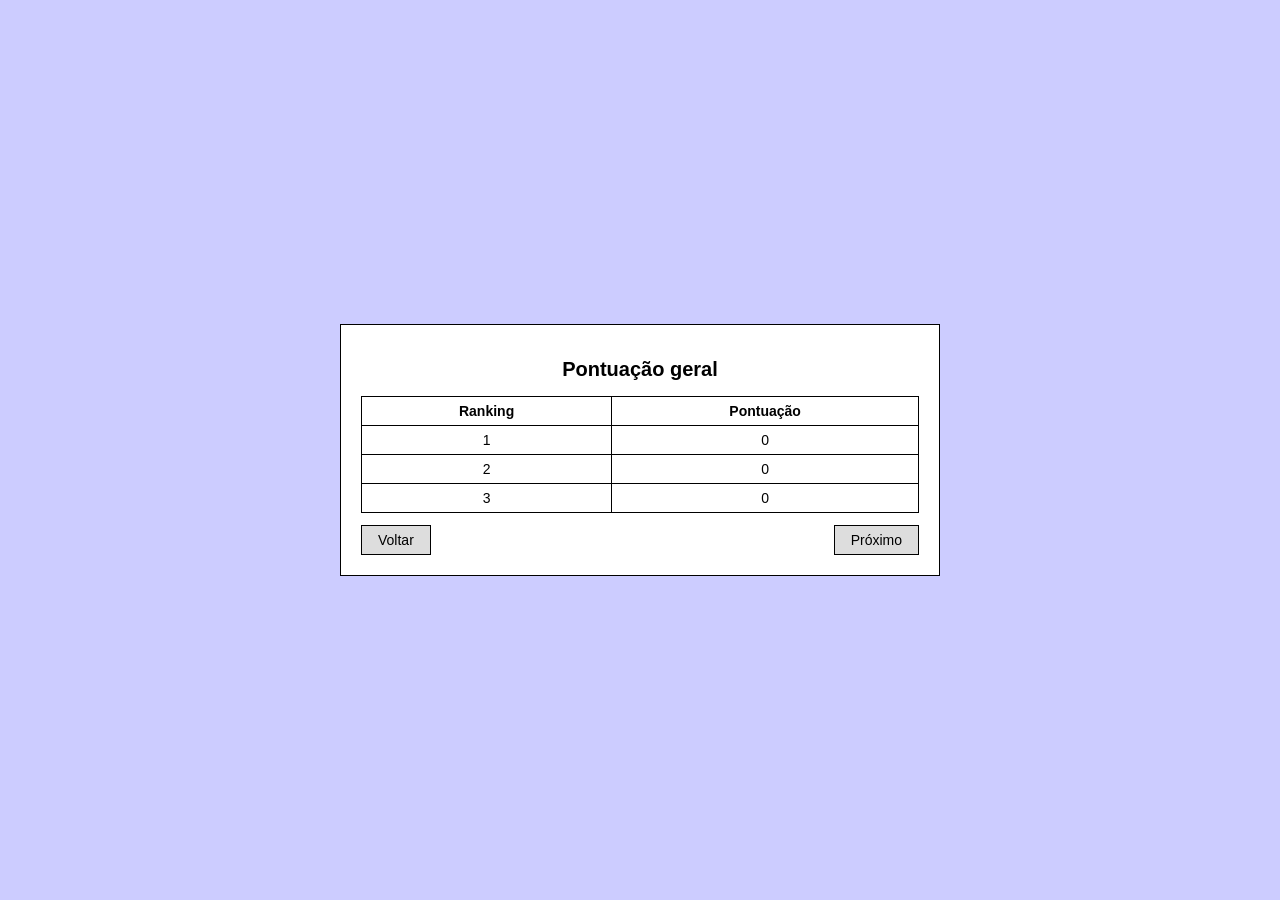
<file: classificacao.html>
<!DOCTYPE html>
<html lang="pt-BR">
<head>
    <meta charset="UTF-8" />
    <title>Pontuação geral</title>
    <meta name="viewport" content="width=device-width, initial-scale=1" />
        <style>
        body {
            margin: 0;
            padding: 0;
            font-family: Arial, sans-serif;
            background: #ccccff;
            display: flex;
            justify-content: center;
            align-items: center;
            height: 100vh;
        }

        .caixa {
            background: #ffffff;
            border: 1px solid #000;
            padding: 20px;
            width: 600px;
            box-sizing: border-box;
            text-align: left;
        }

        .caixa h1 {
            font-size: 20px;
            text-align: center;
            margin-bottom: 15px;
        }

        .tabela-pontuacao {
            width: 100%;
            border-collapse: collapse;
            font-size: 14px;
        }

        .tabela-pontuacao th,
        .tabela-pontuacao td {
            border: 1px solid #000;
            padding: 6px 8px;
        }

        .tabela-pontuacao th {
            text-align: center;
        }

        .acoes {
            margin-top: 12px;
            display: flex;
            justify-content: space-between;
        }

        .botao-next,
        .botao-link {
            padding: 6px 16px;
            font-size: 14px;
            background: #dddddd;
            border: 1px solid #000;
            color: #000;
            text-decoration: none;
            cursor: pointer;
            display: inline-block;
        }

        .centro {
    text-align: center;
}
    </style>
</head>
<body>
    <div class="caixa">
        <h1>Pontuação geral</h1>

        <table class="tabela-pontuacao">
            <thead>
                <tr>
                    <th>Ranking</th>
                    <th>Pontuação</th>
                </tr>
            </thead>

            <tbody>
                <tr>
                  <tr>
                    <td class="centro">1</td>
                    <td class="centro">0</td>
                </tr>
                </tr>
                <tr>
                    <td class="centro">2</td>
                    <td class="centro">0</td>
                </tr>
                <tr>
                    <td class="centro">3</td>
                    <td class="centro">0</td>
                </tr>
            </tbody>
        </table>

        <div class="acoes">
                <a href="#" class="botao-link">Voltar</a>
                <button type="submit" class="botao-next">Próximo</button>
        </div>
    </div>
</body>
</html>
</file>
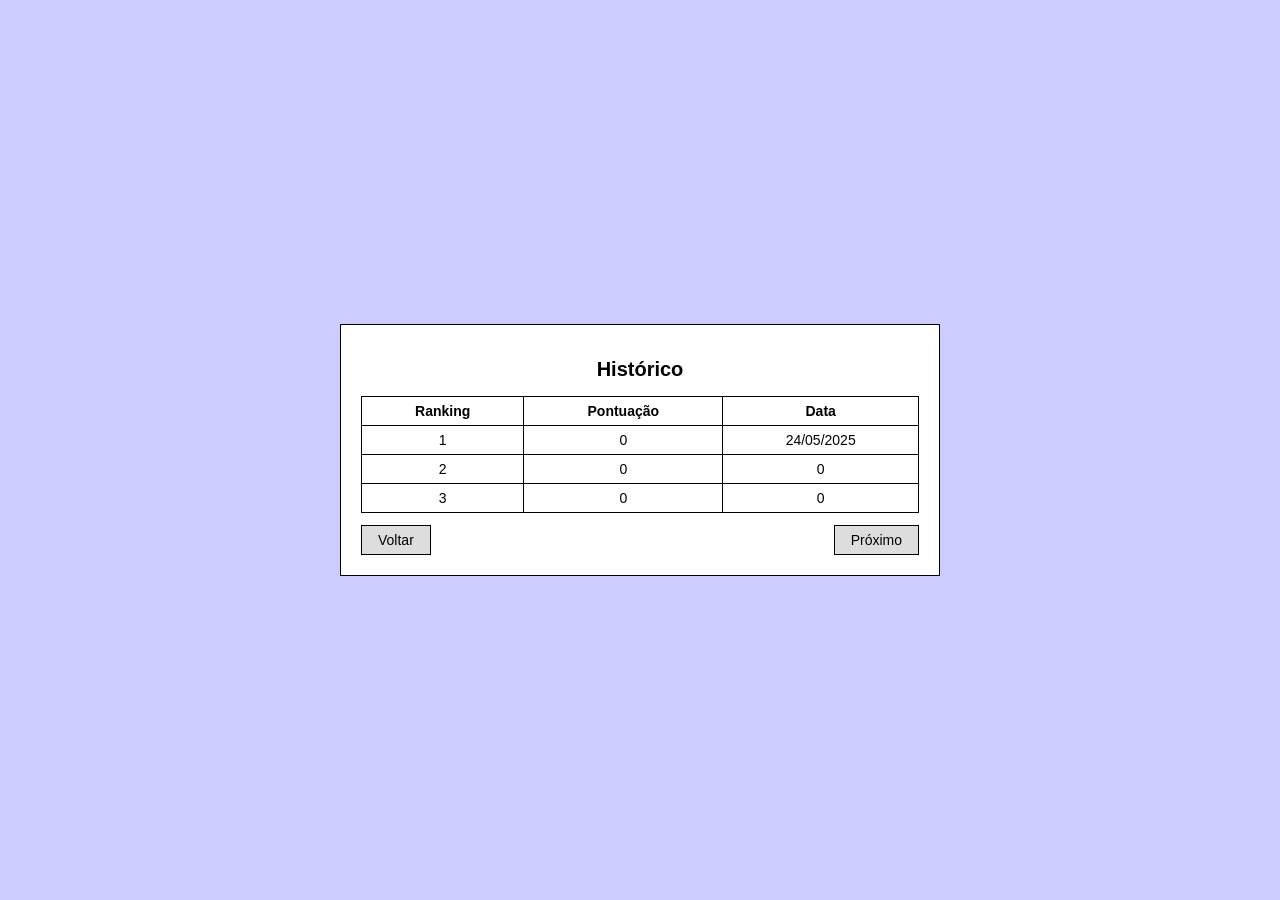
<file: historico.html>
<!DOCTYPE html>
<html lang="pt-BR">
<head>
    <meta charset="UTF-8" />
    <title>Historico</title>
    <meta name="viewport" content="width=device-width, initial-scale=1" />
        <style>
        body {
            margin: 0;
            padding: 0;
            font-family: Arial, sans-serif;
            background: #ccccff;
            display: flex;
            justify-content: center;
            align-items: center;
            height: 100vh;
        }

        .caixa {
            background: #ffffff;
            border: 1px solid #000;
            padding: 20px;
            width: 600px;
            box-sizing: border-box;
            text-align: left;
        }

        .caixa h1 {
            font-size: 20px;
            text-align: center;
            margin-bottom: 15px;
        }

        .tabela-historico {
            width: 100%;
            border-collapse: collapse;
            font-size: 14px;
        }

        .tabela-historico th,
        .tabela-historico td {
            border: 1px solid #000;
            padding: 6px 8px;
        }

        .tabela-historico th {
            text-align: center;
        }

        .acoes {
            margin-top: 12px;
            display: flex;
            justify-content: space-between;
        }

        .botao-next,
        .botao-link {
            padding: 6px 16px;
            font-size: 14px;
            background: #dddddd;
            border: 1px solid #000;
            color: #000;
            text-decoration: none;
            cursor: pointer;
            display: inline-block;
        }

        .centro {
    text-align: center;
}
    </style>
</head>
<body>
    <div class="caixa">
        <h1>Histórico</h1>

        <table class="tabela-historico">
            <thead>
                <tr>
                    <th>Ranking</th>
                    <th>Pontuação</th>
                    <th>Data</th>
                </tr>
            </thead>

            <tbody>
                <tr>
                  <tr>
                    <td class="centro">1</td>
                    <td class="centro">0</td>
                    <td class="centro">24/05/2025</td>
                </tr>
                </tr>
                <tr>
                    <td class="centro">2</td>
                    <td class="centro">0</td>
                    <td class="centro">0</td>
                </tr>
                <tr>
                    <td class="centro">3</td>
                    <td class="centro">0</td>
                    <td class="centro">0</td>
                </tr>
            </tbody>
        </table>

        <div class="acoes">
            <a href="#" class="botao-link">Voltar</a>
            <button type="submit" class="botao-next">Próximo</button>
        </div>
    </div>
</body>
</html>
</file>
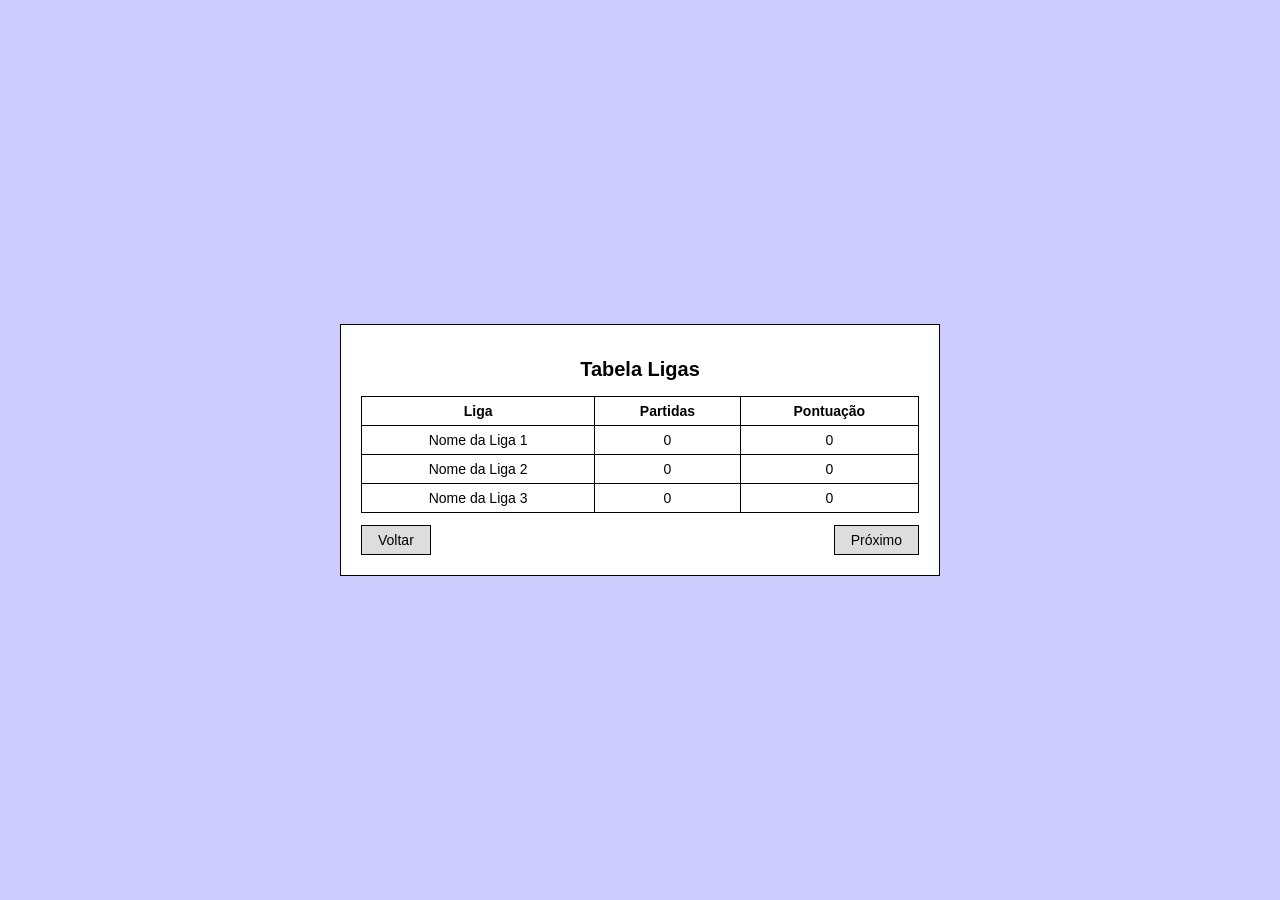
<file: tabelaligas.html>
<!DOCTYPE html>
<html lang="pt-BR">
<head>
    <meta charset="UTF-8" />
    <title>Tabela de Ligas</title>
    <meta name="viewport" content="width=device-width, initial-scale=1" />

    <style>
        body {
            margin: 0;
            padding: 0;
            font-family: Arial, sans-serif;
            background: #ccccff;
            display: flex;
            justify-content: center;
            align-items: center;
            height: 100vh;
        }

        .caixa {
            background: #ffffff;
            border: 1px solid #000;
            padding: 20px;
            width: 600px;
            box-sizing: border-box;
            text-align: left;
        }

        .caixa h1 {
            font-size: 20px;
            text-align: center;
            margin-bottom: 15px;
        }

        .tabela-liga {
            width: 100%;
            border-collapse: collapse;
            font-size: 14px;
        }

        .tabela-liga th,
        .tabela-liga td {
            border: 1px solid #000;
            padding: 6px 8px;
            text-align: center;
        }

        .tabela-liga th {
            background: #ffffff;
            color: #000;
            text-align: center;
        }

        .tabela-liga a {
            color: #000;
            text-decoration: none;
        }

        .tabela-liga a:hover {
            text-decoration: underline;
        }

        .acoes {
            margin-top: 12px;
            display: flex;
            justify-content: space-between;
        }

        .botao-next,
        .botao-link {
            padding: 6px 16px;
            font-size: 14px;
            background: #dddddd;
            border: 1px solid #000;
            color: #000;
            text-decoration: none;
            cursor: pointer;
            display: inline-block;
        }

        .centro {
    text-align: center;
}
    </style>
</head>
<body>
    <div class="caixa">
        <h1>Tabela Ligas</h1>

        <table class="tabela-liga">
            <thead>
                <tr>
                    <th>Liga</th>
                    <th>Partidas</th>
                    <th>Pontuação</th>
                </tr>
            </thead>

            <tbody>
                <tr>
                  <tr>
                    <td><a href="#">Nome da Liga 1</a></td>
                    <td class="centro">0</td>
                    <td class="centro">0</td>
                </tr>
                </tr>
                <tr>
                    <td><a href="#">Nome da Liga 2</a></td>
                    <td class="centro">0</td>
                    <td class="centro">0</td>
                </tr>
                <tr>
                    <td><a href="#">Nome da Liga 3</a></td>
                    <td class="centro">0</td>
                    <td class="centro">0</td>
                </tr>
            </tbody>
        </table>

         <div class="acoes">
            <a href="#" class="botao-link">Voltar</a>
            <button type="submit" class="botao-next">Próximo</button>
        </div>
    </div>
</body>
</html>
</file>
